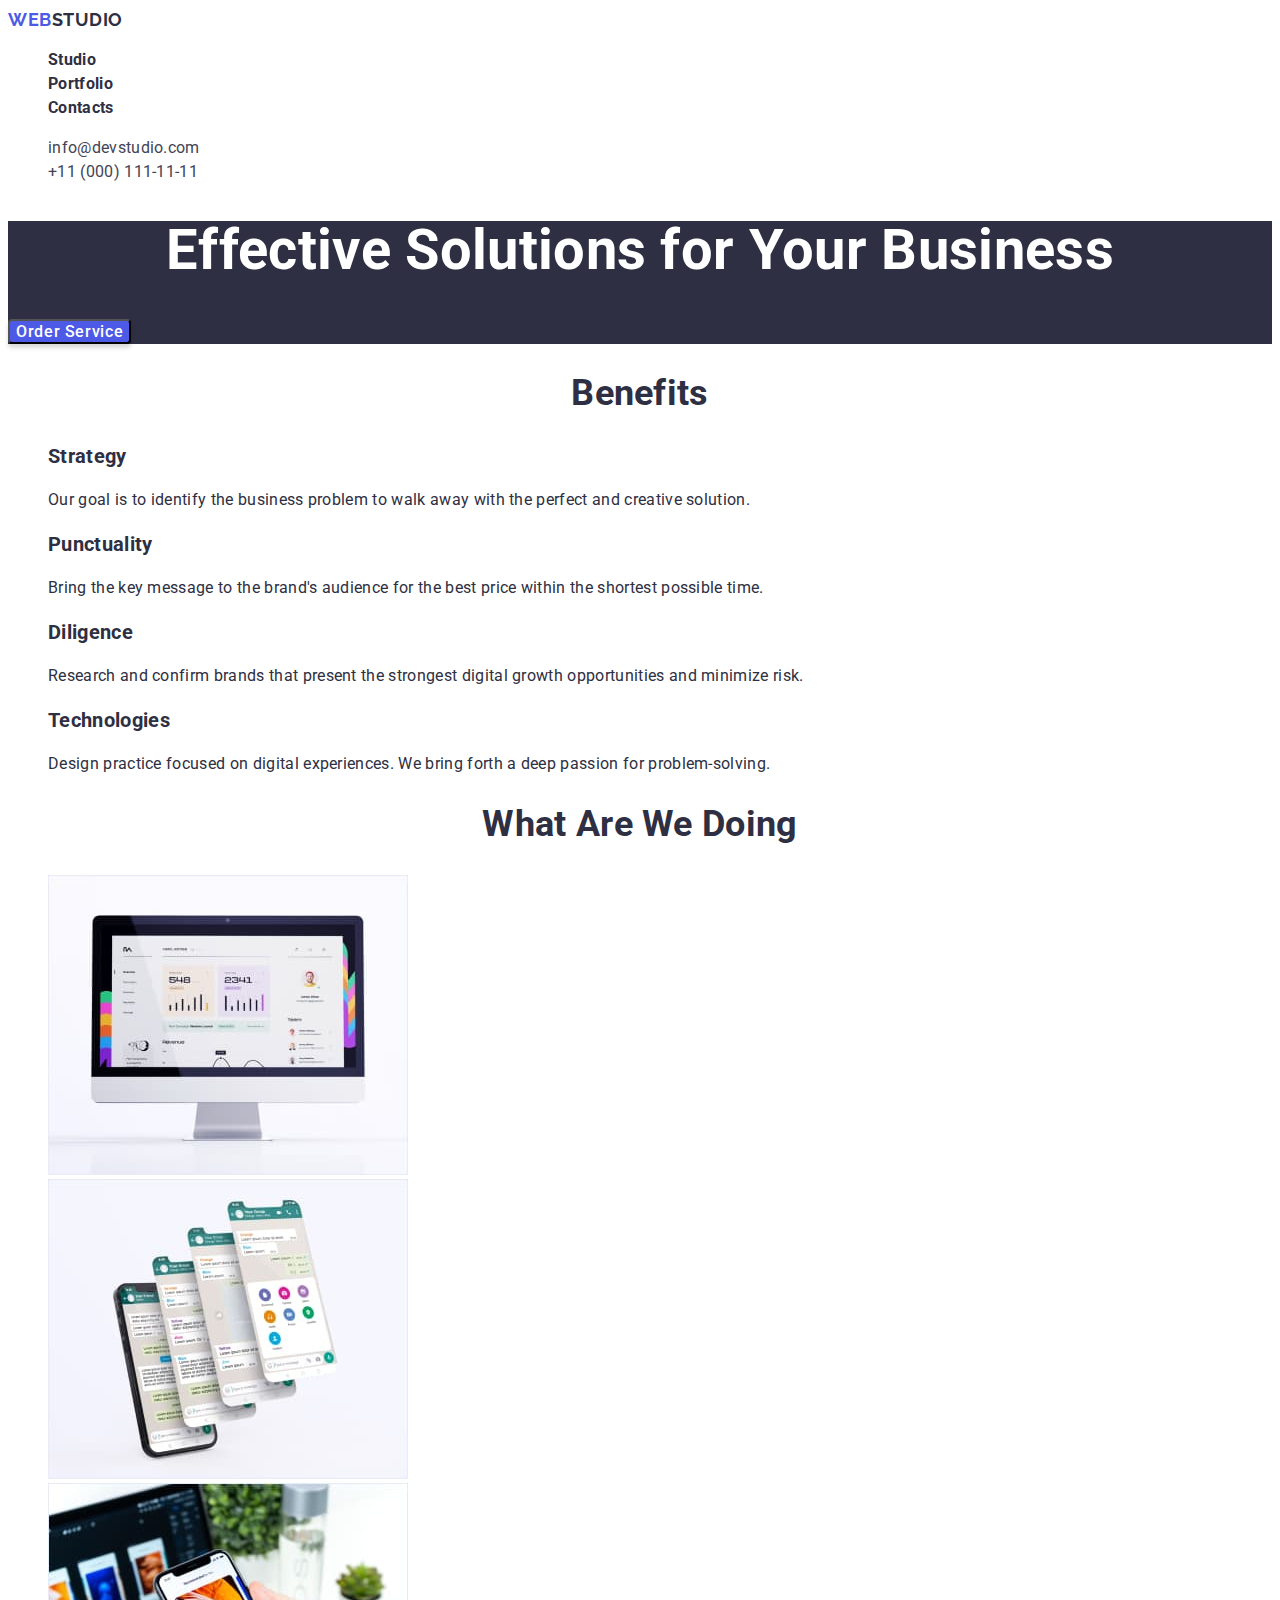
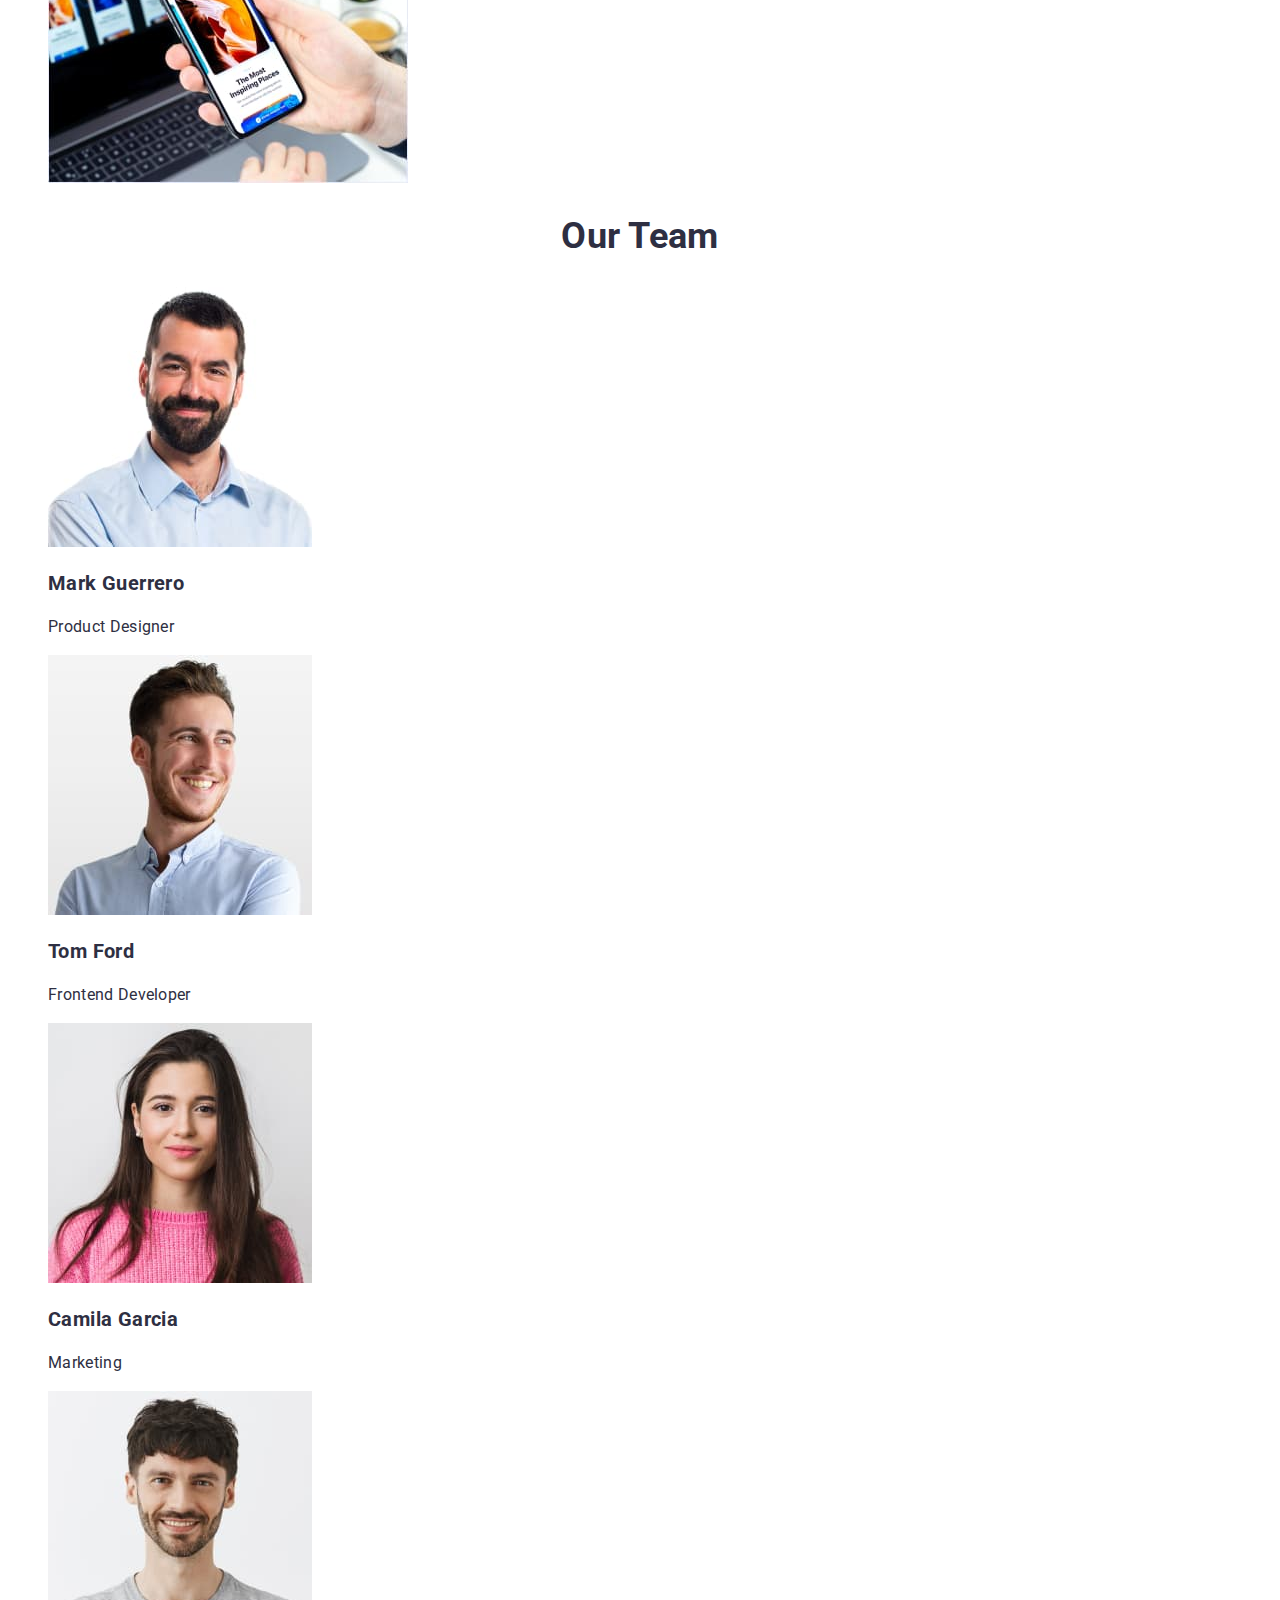
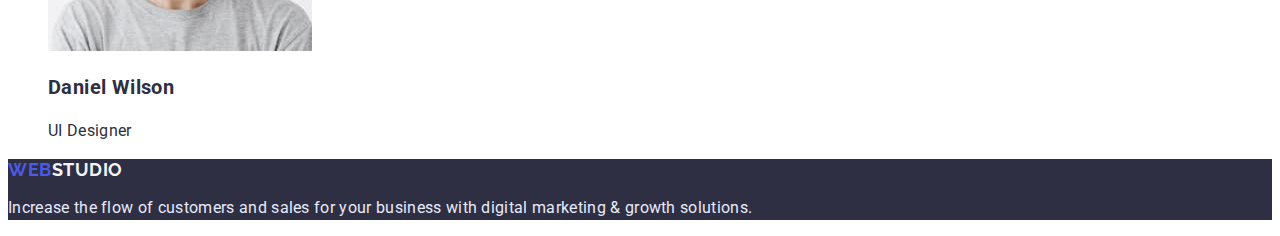
<file: index.html>
<!DOCTYPE html>
<html lang="en">
  <head>
    <meta charset="UTF-8" />
    <meta http-equiv="X-UA-Compatible" content="IE=edge" />
    <meta name="viewport" content="width=device-width, initial-scale=1.0" />
    <title>Document</title>
    <style>
      @import url('https://fonts.googleapis.com/css2?family=Raleway:wght@700&family=Roboto:wght@400;500;700;900&display=swap');
    </style>

    <link rel="stylesheet" href="./css/style.css" />
  </head>
  <body>
    <header>
      <nav>
        <a href="./index.html" class="logo"><span class="logo-web">Web</span>Studio</a>
        <ul class="site-nav list">
          <li><a href="./index.html" class="link">Studio</a></li>
          <li><a href="./portfolio.html" class="link">Portfolio</a></li>
          <li><a href="" class="link">Contacts</a></li>
        </ul>
      </nav>
      <ul class="mail-tel list">
        <li><a href="mailto:info@devstudio.com" class="mail">info@devstudio.com</a></li>
        <li><a href="tel:+110001111111" class="tel">+11 (000) 111-11-11</a></li>
      </ul>
    </header>
    <main>
      <!-- Hero -->

      <section class="hero">
        <h1 class="hero-title">Effective Solutions for Your Business</h1>
        <button type="button" class="button">Order Service</button>
      </section>

      <!-- Benefits -->

      <section class="section">
        <h2 class="section-title">Benefits</h2>
        <ul class="feature-list list">
          <li>
            <h3 class="title">Strategy</h3>
            <p class="text">
              Our goal is to identify the business problem to walk away with the perfect and
              creative solution.
            </p>
          </li>
          <li>
            <h3 class="title">Punctuality</h3>
            <p class="text">
              Bring the key message to the brand's audience for the best price within the shortest
              possible time.
            </p>
          </li>
          <li>
            <h3 class="title">Diligence</h3>
            <p class="text">
              Research and confirm brands that present the strongest digital growth opportunities
              and minimize risk.
            </p>
          </li>
          <li>
            <h3 class="title">Technologies</h3>
            <p class="text">
              Design practice focused on digital experiences. We bring forth a deep passion for
              problem-solving.
            </p>
          </li>
        </ul>
      </section>

      <!-- Work -->

      <section class="section">
        <h2 class="section-title">What are we doing</h2>
        <ul class="list">
          <li><img src="images/what_are_we_doing/mac.jpg" alt="mac" width="360" /></li>
          <li><img src="images/what_are_we_doing/phone.jpg" alt="phone" width="360" /></li>
          <li><img src="images/what_are_we_doing/hand.jpg" alt="hand" width="360" /></li>
        </ul>
      </section>

      <!-- Team -->

      <section class="section">
        <h2 class="section-title">Our Team</h2>
        <ul class="list">
          <li>
            <img src="images/work_team/mark.jpg" alt="Mark Guerrero" width="264" />
            <h3 class="name-title">Mark Guerrero</h3>
            <p class="name-text">Product Designer</p>
          </li>
          <li>
            <img src="images/work_team/tom.jpg" alt="Tom Ford" width="264" />
            <h3 class="name-title">Tom Ford</h3>
            <p class="name-text">Frontend Developer</p>
          </li>
          <li>
            <img src="images/work_team/camila.jpg" alt="Camila Garcia" width="264" />
            <h3 class="name-title">Camila Garcia</h3>
            <p class="name-text">Marketing</p>
          </li>
          <li>
            <img src="images/work_team/daniel.jpg" alt="Daniel Wilson" width="264" />
            <h3 class="name-title">Daniel Wilson</h3>
            <p class="name-text">UI Designer</p>
          </li>
        </ul>
      </section>
    </main>
    <footer class="end">
      <a href="./index.html" class="logo-end"><span class="logo-web-end">Web</span>Studio</a>
      <p class="end-text">
        Increase the flow of customers and sales for your business with digital marketing & growth
        solutions.
      </p>
    </footer>
  </body>
</html>
</file>
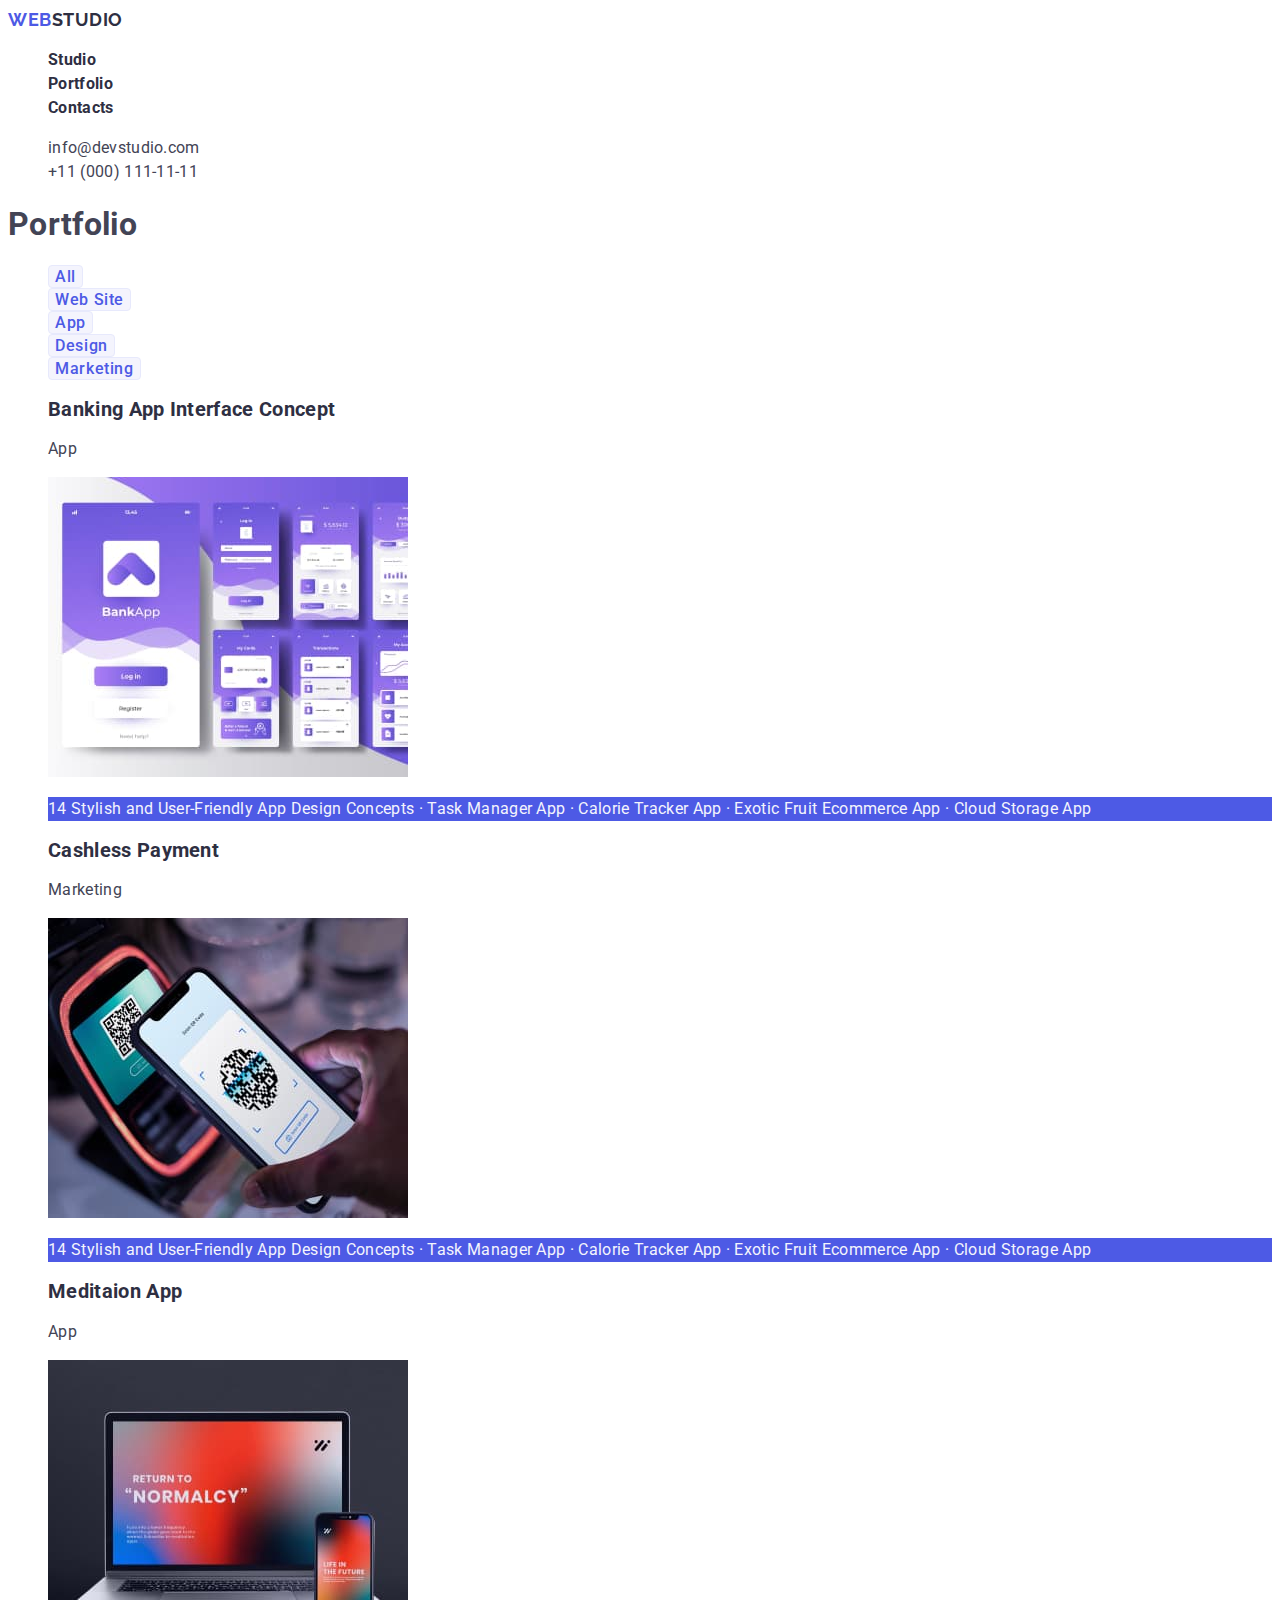
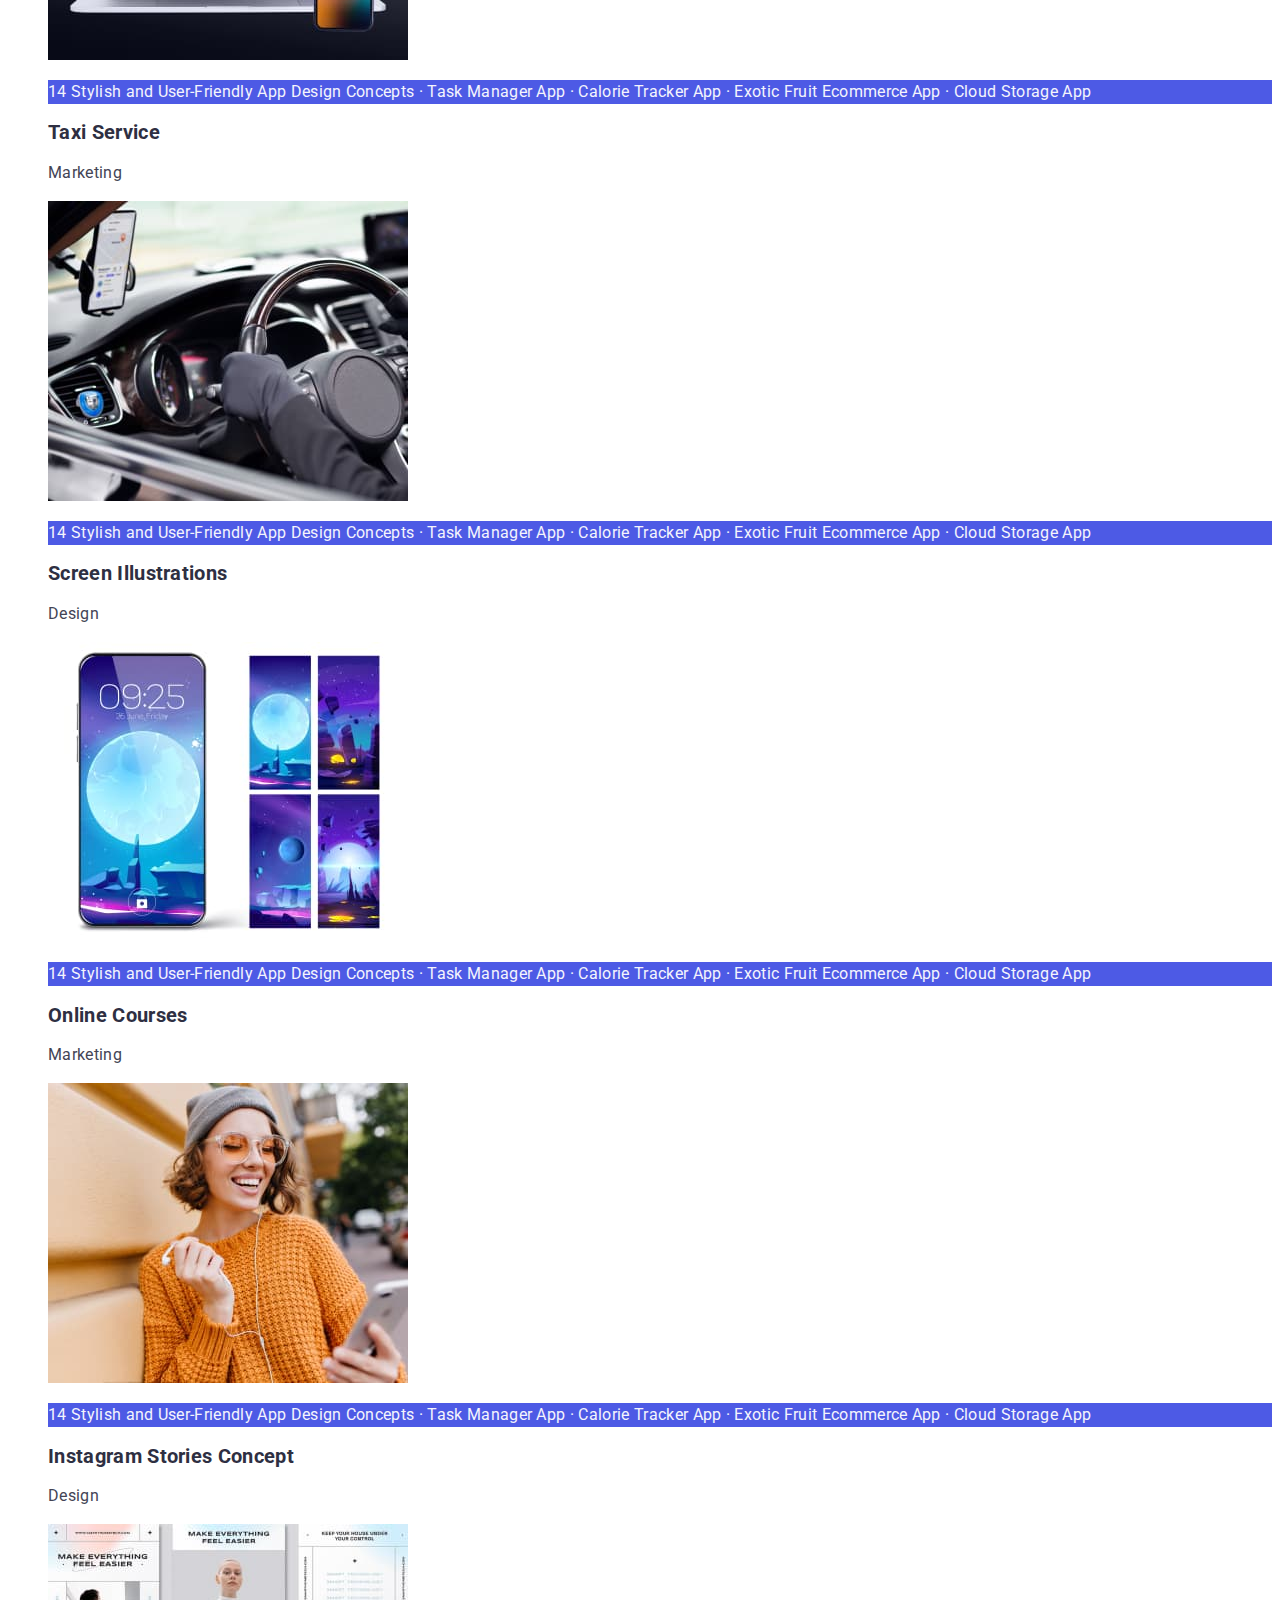
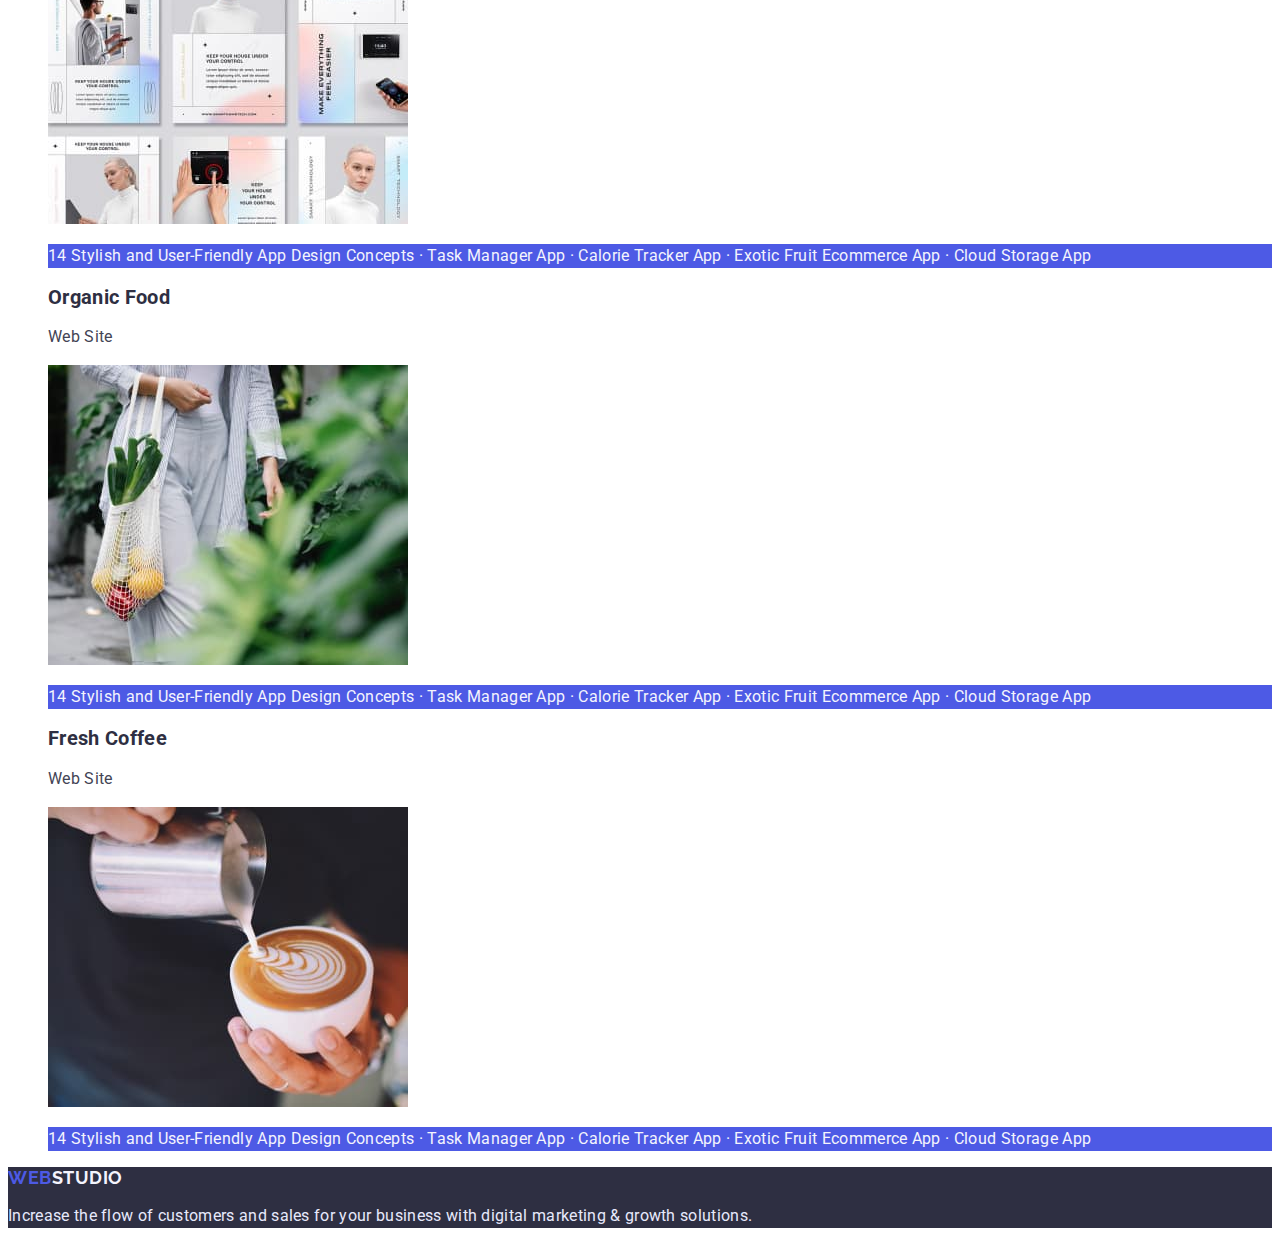
<file: portfolio.html>
<!DOCTYPE html>
<html lang="en">
  <head>
    <meta charset="UTF-8" />
    <meta http-equiv="X-UA-Compatible" content="IE=edge" />
    <meta name="viewport" content="width=, initial-scale=1.0" />
    <title>Document</title>
    <style>
      @import url('https://fonts.googleapis.com/css2?family=Raleway:wght@700&family=Roboto:wght@400;500;700;900&display=swap');
    </style>

    <link rel="stylesheet" href="./css/style.css" />
  </head>
  <body>
    <header>
      <nav>
        <a href="./index.html" class="logo"><span class="logo-web">Web</span>Studio</a>
        <ul class="site-nav list">
          <li><a href="./index.html" class="link">Studio</a></li>
          <li><a href="./portfolio.html" class="link">Portfolio</a></li>
          <li><a href="" class="link">Contacts</a></li>
        </ul>
      </nav>
      <ul class="mail-tel list">
        <li><a href="mailto:info@devstudio.com" class="mail">info@devstudio.com</a></li>
        <li><a href="tel:+110001111111" class="tel">+11 (000) 111-11-11</a></li>
      </ul>
    </header>

    <main>
      <section class="section">
        <h1 class="portfolio-title">Portfolio</h1>
        <ul class="sorting list">
          <li><button type="button" class="button-portfolio">All</button></li>
          <li><button type="button" class="button-portfolio">Web Site</button></li>
          <li><button type="button" class="button-portfolio">App</button></li>
          <li><button type="button" class="button-portfolio">Design</button></li>
          <li><button type="button" class="button-portfolio">Marketing</button></li>
        </ul>
        <ul class="cards list">
          <li>
            <a href="" class="cards-link"
              ><h2 class="cards-title">Banking App Interface Concept</h2>
              <p class="sorting-text">App</p>
              <img src="./images/portfolio/1.jpg" alt="Banking App" width="360" />
              <p class="cards-text">
                14 Stylish and User-Friendly App Design Concepts · Task Manager App · Calorie
                Tracker App · Exotic Fruit Ecommerce App · Cloud Storage App
              </p></a
            >
          </li>
          <li>
            <a href="" class="cards-link"
              ><h2 class="cards-title">Cashless Payment</h2>
              <p class="sorting-text">Marketing</p>
              <img src="./images/portfolio/2.jpg" alt="Cashless Payment" width="360" />
              <p class="cards-text">
                14 Stylish and User-Friendly App Design Concepts · Task Manager App · Calorie
                Tracker App · Exotic Fruit Ecommerce App · Cloud Storage App
              </p></a
            >
          </li>
          <li>
            <a href="" class="cards-link"
              ><h2 class="cards-title">Meditaion App</h2>
              <p class="sorting-text">App</p>
              <img src="./images/portfolio/3.jpg" alt="Meditaion App" width="360" />
              <p class="cards-text">
                14 Stylish and User-Friendly App Design Concepts · Task Manager App · Calorie
                Tracker App · Exotic Fruit Ecommerce App · Cloud Storage App
              </p></a
            >
          </li>
          <li>
            <a href="" class="cards-link"
              ><h2 class="cards-title">Taxi Service</h2>
              <p class="sorting-text">Marketing</p>
              <img src="./images/portfolio/4.jpg" alt="Taxi Service" width="360" />
              <p class="cards-text">
                14 Stylish and User-Friendly App Design Concepts · Task Manager App · Calorie
                Tracker App · Exotic Fruit Ecommerce App · Cloud Storage App
              </p></a
            >
          </li>
          <li>
            <a href="" class="cards-link"
              ><h2 class="cards-title">Screen Illustrations</h2>
              <p class="sorting-text">Design</p>
              <img src="./images/portfolio/5.jpg" alt="Screen Illustrations" width="360" />
              <p class="cards-text">
                14 Stylish and User-Friendly App Design Concepts · Task Manager App · Calorie
                Tracker App · Exotic Fruit Ecommerce App · Cloud Storage App
              </p></a
            >
          </li>
          <li>
            <a href="" class="cards-link"
              ><h2 class="cards-title">Online Courses</h2>
              <p class="sorting-text">Marketing</p>
              <img src="./images/portfolio/6.jpg" alt="Online Courses" width="360" />
              <p class="cards-text">
                14 Stylish and User-Friendly App Design Concepts · Task Manager App · Calorie
                Tracker App · Exotic Fruit Ecommerce App · Cloud Storage App
              </p></a
            >
          </li>
          <li>
            <a href="" class="cards-link"
              ><h2 class="cards-title">Instagram Stories Concept</h2>
              <p class="sorting-text">Design</p>
              <img src="./images/portfolio/7.jpg" alt="Instagram Stories Concept" width="360" />
              <p class="cards-text">
                14 Stylish and User-Friendly App Design Concepts · Task Manager App · Calorie
                Tracker App · Exotic Fruit Ecommerce App · Cloud Storage App
              </p></a
            >
          </li>
          <li>
            <a href="" class="cards-link"
              ><h2 class="cards-title">Organic Food</h2>
              <p class="sorting-text">Web Site</p>
              <img src="./images/portfolio/8.jpg" alt="Organic Food" width="360" />
              <p class="cards-text">
                14 Stylish and User-Friendly App Design Concepts · Task Manager App · Calorie
                Tracker App · Exotic Fruit Ecommerce App · Cloud Storage App
              </p></a
            >
          </li>
          <li>
            <a href="" class="cards-link"
              ><h2 class="cards-title">Fresh Coffee</h2>
              <p class="sorting-text">Web Site</p>
              <img src="./images/portfolio//9.jpg" alt="Fresh Coffee" width="360" />
              <p class="cards-text">
                14 Stylish and User-Friendly App Design Concepts · Task Manager App · Calorie
                Tracker App · Exotic Fruit Ecommerce App · Cloud Storage App
              </p></a
            >
          </li>
        </ul>
      </section>
    </main>

    <footer class="end">
      <a href="./index.html" class="logo-end"><span class="logo-web-end">Web</span>Studio</a>
      <p class="end-text">
        Increase the flow of customers and sales for your business with digital marketing & growth
        solutions.
      </p>
    </footer>
  </body>
</html>
</file>
<file: css/style.css>
:root {
  --primary-text-color: #434455;
  --title-text-color: #2e2f42;
  --accent-color: #4d5ae5;
  --hero-text-color: #ffffff;
  --light-background-color: #f4f4fd;
  --corn-text-color: #e7e9fc;
}

body {
  background-color: #ffffff;
  color: var(--primary-text-color);

  font-family: Roboto, sans-serif;
  letter-spacing: 0.02em;
}

.list {
  list-style: none;
}

/* Logo */

.logo {
  color: var(--title-text-color);
  font-family: Raleway, sans-serif;

  font-weight: 700;
  font-size: 18px;
  line-height: 1.33;
  letter-spacing: 0.03em;
  text-transform: uppercase;
  text-decoration: none;
}

.logo-web {
  color: var(--accent-color);
}

/* Site nav */

.site-nav .link {
  color: var(--title-text-color);
  font-weight: 700;
  font-size: 16px;
  line-height: 1.5;
  text-decoration: none;
}

.site-nav .link:hover,
.site-nav .link:focus {
  color: var(--primary-text-color);
}

.site-nav .link:active {
  color: var(--accent-color);
}

/* Contacts */

.mail-tel,
.mail,
.tel {
  color: var(--primary-text-color);
  font-size: 16px;
  line-height: 1.5;
  text-decoration: none;
}

.mail-tel:hover,
.mail:hover,
.tel:hover,
.mail-tel:focus,
.mail:focus,
.tel:focus {
  color: var(--accent-color);
}

/* Hero */

.hero {
  background: var(--title-text-color);
}

.hero-title {
  color: var(--hero-text-color);
  font-weight: 700;
  font-size: 56px;
  line-height: 1.07;
  text-align: center;
}

.button {
  color: var(--hero-text-color);
  background: var(--accent-color);
  box-shadow: 0px 4px 4px rgba(0, 0, 0, 0.15);
  border-radius: 4px;
  font-family: inherit;
  font-weight: 500;
  font-size: 16px;
  line-height: 1.19;
  align-items: center;
  letter-spacing: 0.04em;
  cursor: pointer;
}

.button:hover,
button:focus {
  background-color: var(--accent-color);
  box-shadow: 0px 1px 6px rgba(46, 47, 66, 0.08), 0px 1px 1px rgba(46, 47, 66, 0.16),
    0px 2px 1px rgba(46, 47, 66, 0.08);
  border-radius: 4px;
}

.button:active {
  background: #404bbf;
  box-shadow: 0px 4px 4px rgba(0, 0, 0, 0.15);
  border-radius: 4px;
}

/* Benefits */

.section-title {
  color: var(--title-text-color);
  font-weight: 700;
  font-size: 36px;
  line-height: 1.11;
  text-align: center;
  text-transform: capitalize;
}

.feature-list,
title {
  color: var(--title-text-color);
}

.title {
  font-weight: 700;
  font-size: 20px;
  line-height: 1.2;
}

.text {
  font-size: 16px;
  line-height: 1.5;
}

/* team */

.name-title {
  color: var(--title-text-color);
  font-weight: 700;
  font-size: 20px;
  line-height: 1.2;
  letter-spacing: 0.02em;
}

.name-text {
  color: var(--title-text-color);
  font-size: 16px;
  line-height: 1.5;
}

/* portfolio */

.button-portfolio {
  color: var(--accent-color);
  background: var(--light-background-color);
  border: 1px solid #e7e9fc;
  border-radius: 4px;
  font-family: inherit;
  font-weight: 500;
  font-size: 16px;
  line-height: 1.19;
  align-items: center;
  letter-spacing: 0.04em;
  cursor: pointer;
}

.button-portfolio:hover,
.button-portfolio:focus {
  color: var(--hero-text-color);
  background-color: var(--accent-color);
  box-shadow: 0px 3px 1px rgba(0, 0, 0, 0.1), 0px 2px 1px rgba(0, 0, 0, 0.08),
    0px 2px 2px rgba(0, 0, 0, 0.12);
  border-radius: 4px;
  border: 1px solid var(--accent-color);
}

.cards-link {
  text-decoration: none;
}

.cards-title {
  color: var(--title-text-color);
  font-weight: 700;
  font-size: 20px;
  line-height: 1.2;
}

.cards-text {
  background: #4d5ae5;
  color: var(--light-background-color);
  font-size: 16px;
  line-height: 1.5;
  letter-spacing: 0.02em;
}

.sorting-text {
  color: var(--primary-text-color);
  font-size: 16px;
  line-height: 1.5;
}

/* footter */

.end {
  background: var(--title-text-color);
}

.logo-end {
  color: var(--light-background-color);
  font-family: 'Raleway';
  
  font-weight: 700;
  font-size: 18px;
  line-height: 1.17;

  align-items: center;
  letter-spacing: 0.03em;
  text-transform: uppercase;
  text-decoration: none;
}

.logo-web-end {
  color: var(--accent-color);
}

.end-text {
  color: var(--corn-text-color);
  
  font-size: 16px;
  line-height: 1.5;
}
</file>
